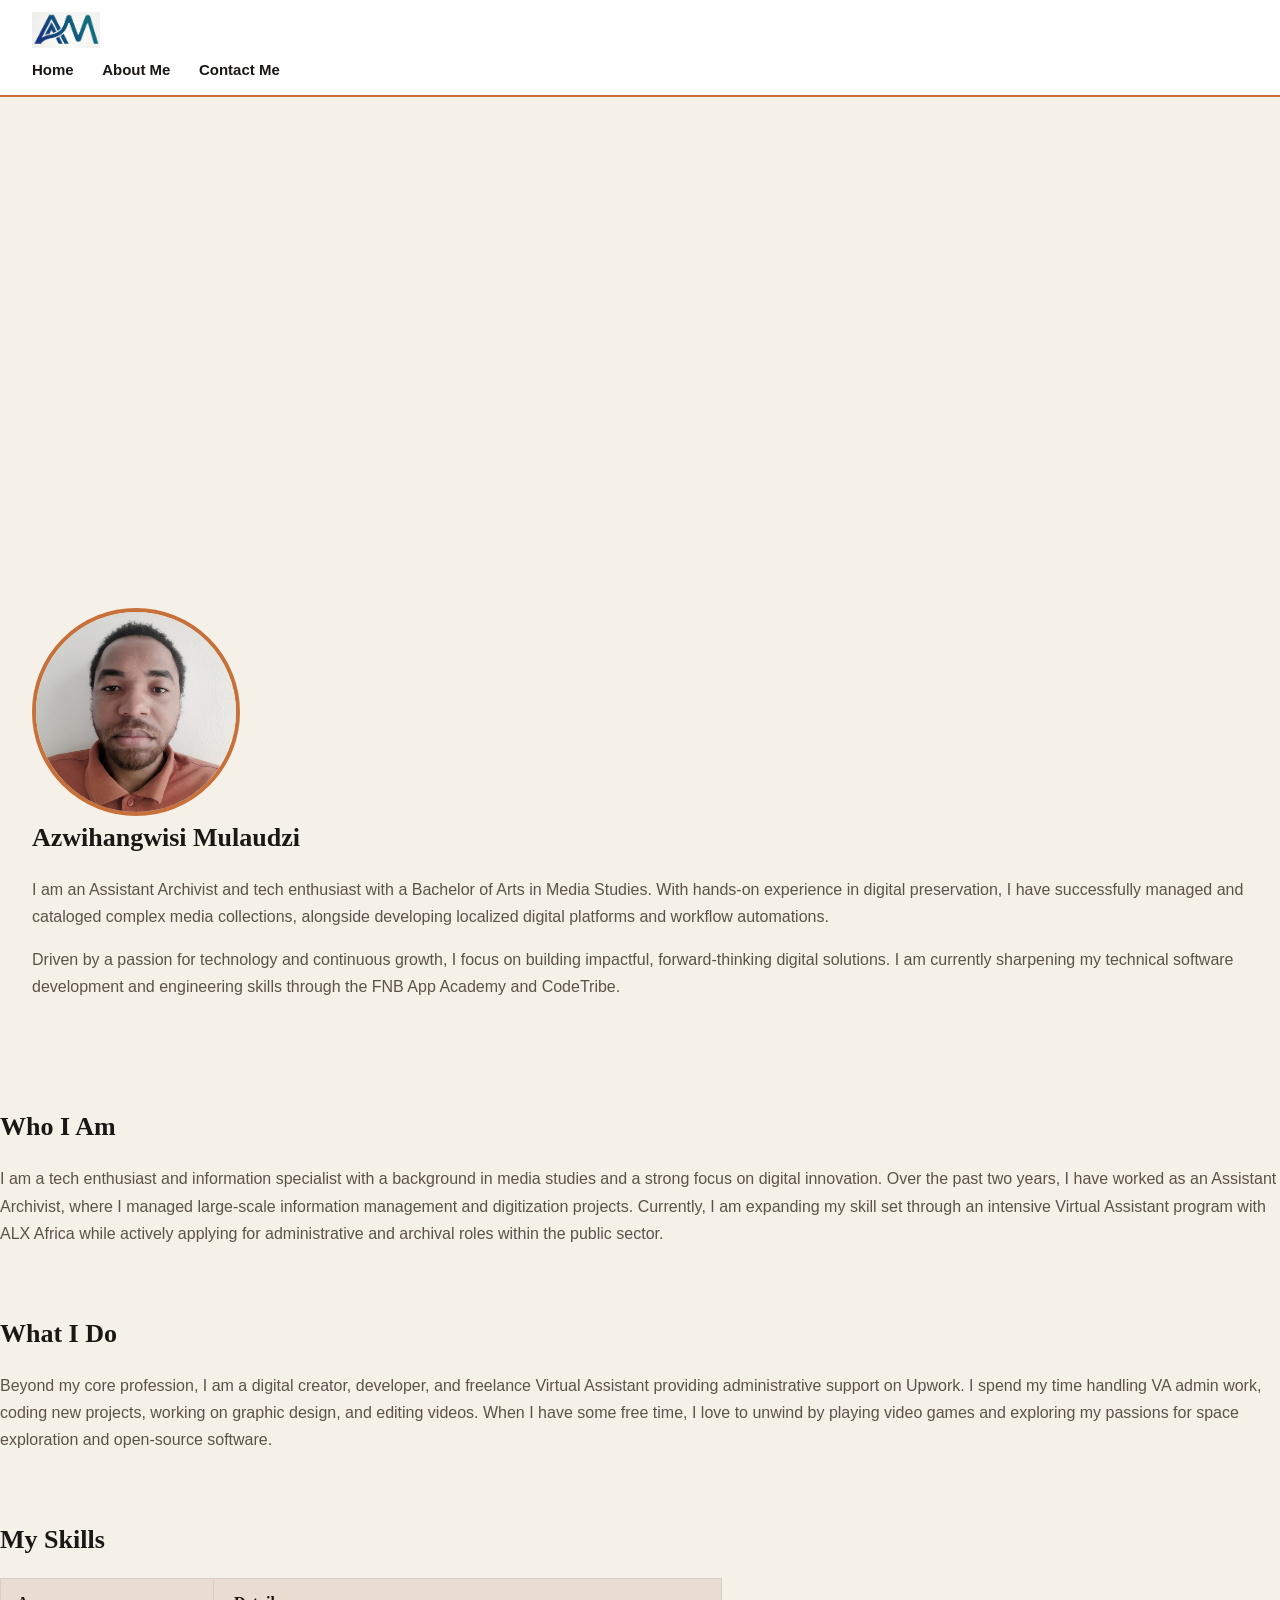
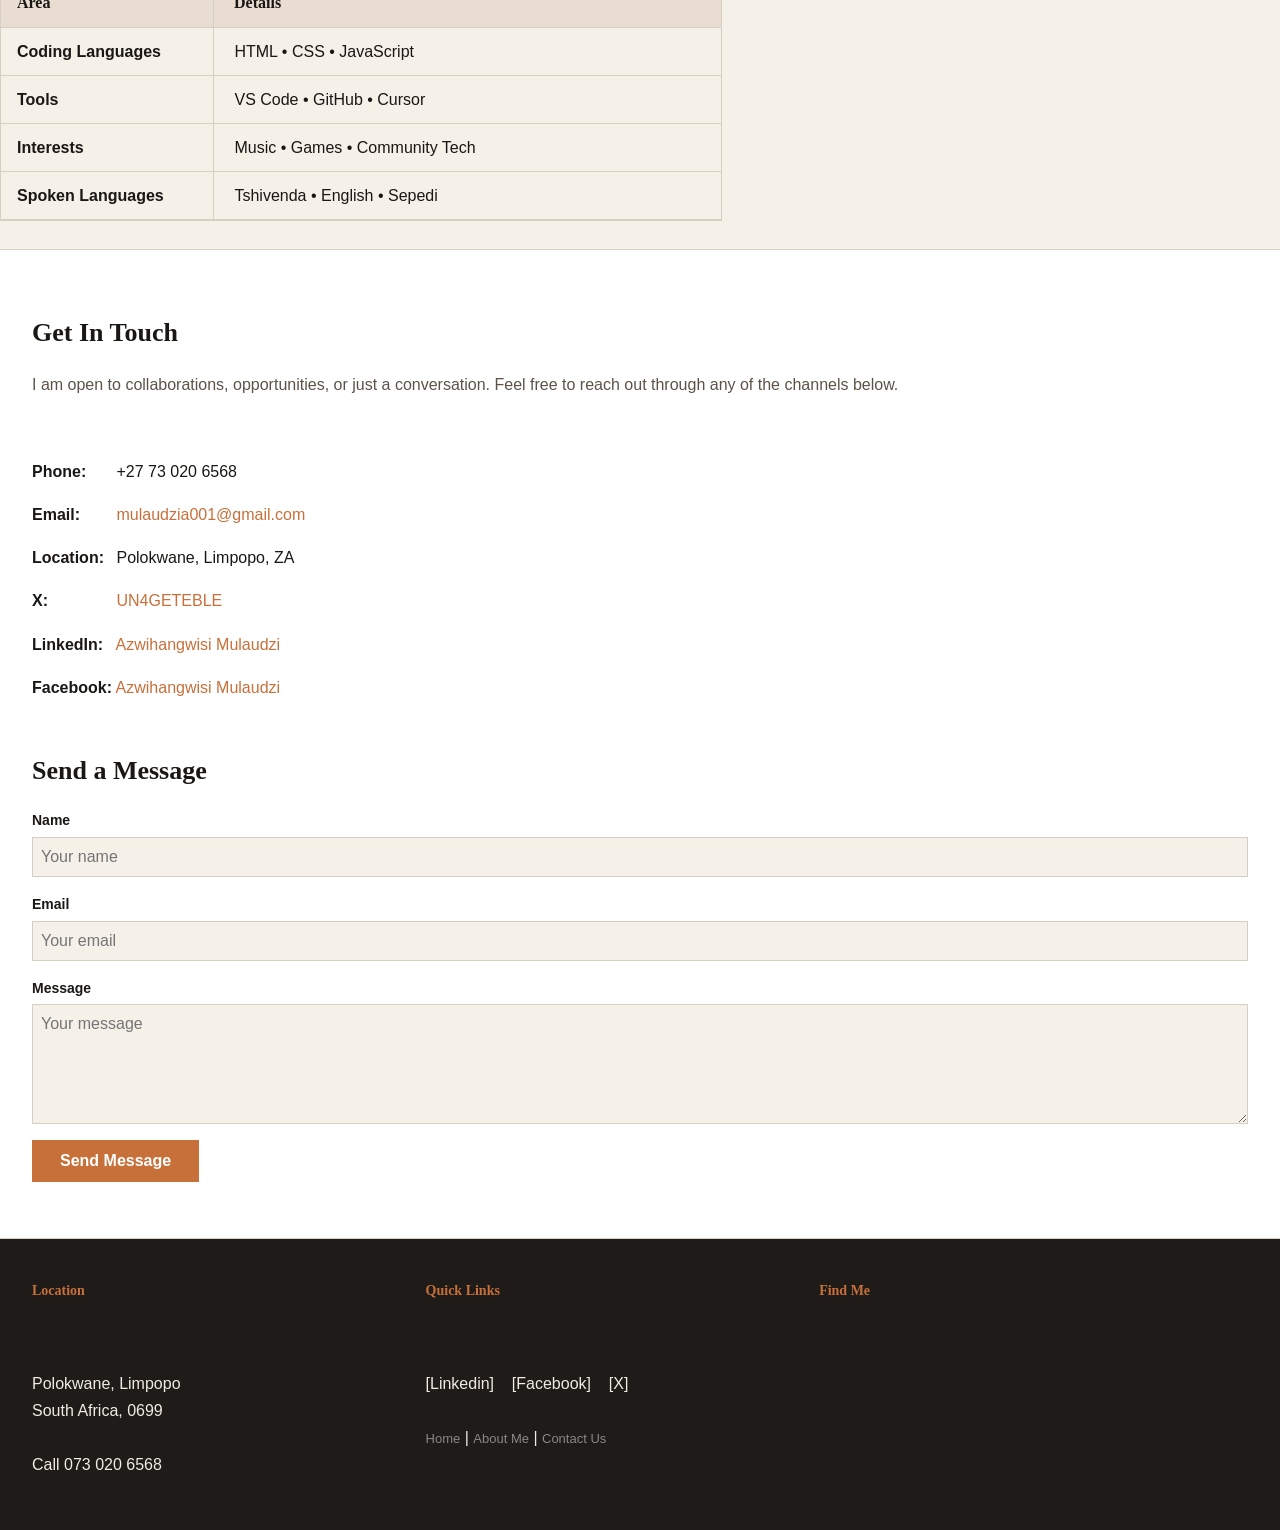
<file: index.html>
<!DOCTYPE html>
<html lang="en">
    <head>
        <meta charset="UTF-8" />
        <title>Azwihangwisi Mulaudzi | Portfolio</title>
        <meta name="viewport" content="width=device-width, initial-scale=1.0" />
        <link rel="stylesheet" href="style.css" />
    </head>
    <body id="top">

        <!--Navigation-->
        <nav class="nav">
            <a href="index.html" class="nav-logo">
                <img src="img/logo.png" width="50" height="30" alt="Logo" />
            </a>
            <div class="nav-links">
                <a href="#top">Home</a>
                <a href="#about">About Me</a>
                <a href="#contact">Contact Me</a>
            </div>
        </nav>

        <br />

        <!--vid-->
        <div class="hero-video">
            <video width="100%" height="400" autoplay muted loop>
                <source src="img/Mov.mp4" />
            </video>
        </div>

        <br />

        <!--Bio-->
        <div class="bio" id="about">
             <!--Photo-->
            <div class="bio-photo">
            <img src="img/Me.jpg" width="200" height="200" alt="Azwihangwisi Mulaudzi" />
            </div>
            <div class="bio-text">
                <h2>Azwihangwisi Mulaudzi</h2>
                <p>I am an Assistant Archivist and tech enthusiast with a Bachelor of Arts in Media Studies. With hands-on experience in digital preservation, I have successfully managed and cataloged complex media collections, alongside developing localized digital platforms and workflow automations.</p>
                <p>Driven by a passion for technology and continuous growth, I focus on building impactful, forward-thinking digital solutions. I am currently sharpening my technical software development and engineering skills through the FNB App Academy and CodeTribe.</p>
            </div>

        </div>

        <br />

        <!--About-->
        <h2>Who I Am</h2>
        <p>
            I am a tech enthusiast and information specialist with a background in media studies and a strong focus on digital innovation. Over the past two years, I have worked as an Assistant Archivist, where I managed large-scale information management and digitization projects. Currently, I am expanding my skill set through an intensive Virtual Assistant program with ALX Africa while actively applying for administrative and archival roles within the public sector.
        </p>

        <br />
        <h2>What I Do</h2>
        <p>
            Beyond my core profession, I am a digital creator, developer, and freelance Virtual Assistant providing administrative support on Upwork. I spend my time handling VA admin work, coding new projects, working on graphic design, and editing videos. When I have some free time, I love to unwind by playing video games and exploring my passions for space exploration and open-source software.
        </p>

        <br />
        <h2>My Skills</h2>
        <div class="skills-table">
            <div class="skills-row skills-header">
                <div>Area</div>
                <div>Details</div>
            </div>
            <div class="skills-row">
                <div><b>Coding Languages</b></div>
                <div>HTML &bull; CSS &bull; JavaScript</div>
            </div>
            <div class="skills-row">
                <div><b>Tools</b></div>
                <div>VS Code &bull; GitHub &bull; Cursor</div>
            </div>
            <div class="skills-row">
                <div><b>Interests</b></div>
                <div>Music &bull; Games &bull; Community Tech</div>
            </div>
            <div class="skills-row">
                <div><b>Spoken Languages</b></div>
                <div>Tshivenda &bull; English &bull; Sepedi</div>
            </div>
        </div>

        <br />

        <!--contact details-->
        <div class="contact-section" id="contact">
            <!-- my details -->
            <div class="contact-info">
                <h2>Get In Touch</h2>
                <p>
                    I am open to collaborations, opportunities, or just a conversation.
                    Feel free to reach out through any of the channels below.
                </p>
                <br />
                <div class="contact-list">
                    <div class="contact-row">
                        <b>Phone:</b>
                        <span>+27 73 020 6568</span>
                    </div>
                    <div class="contact-row">
                        <b>Email:</b>
                        <span><a href="mailto:mulaudzia001@gmail.com">mulaudzia001@gmail.com</a></span>
                    </div>
                    <div class="contact-row">
                        <b>Location:</b>
                        <span>Polokwane, Limpopo, ZA</span>
                    </div>
                    <div class="contact-row">
                        <b>X:</b>
                        <span><a href="https://x.com/UN4GETEBLE" target="_blank">UN4GETEBLE</a></span>
                    </div>
                    <div class="contact-row">
                        <b>LinkedIn:</b>
                        <span><a href="https://linkedin.com/in/mulaudzia" target="_blank">Azwihangwisi Mulaudzi</a></span>
                    </div>
                    <div class="contact-row">
                        <b>Facebook:</b>
                        <span><a href="https://facebook.com/azwihangwisi.mulaudzi" target="_blank">Azwihangwisi Mulaudzi</a></span>
                    </div>
                </div>
            </div>
            <!-- Contact Form -->
            <div class="contact-form">
                <h2>Send a Message</h2>
                <div class="form-group">
                    <label for="name">Name</label>
                    <input type="text" id="name" placeholder="Your name" />
                </div>
                <div class="form-group">
                    <label for="email">Email</label>
                    <input type="email" id="email" placeholder="Your email" />
                </div>
                <div class="form-group">
                    <label for="message">Message</label>
                    <textarea id="message" rows="5" placeholder="Your message"></textarea>
                </div>
                <button type="button" onclick="sendMessage()">Send Message</button>
                <p class="form-status" id="form-status"></p>
            </div>
        </div>

        <!--foot-->
        <footer class="footer">
            <!-- Address -->
            <div class="footer-col">
                <b>Location</b><br /><br />
                Polokwane, Limpopo<br />
                South Africa, 0699<br /><br />
                <a href="tel:+27730206568">Call 073 020 6568</a>
            </div>

            <!-- Social -->
            <div class="footer-col footer-center">
                <b>Quick Links</b><br /><br />
                <a href="https://linkedin.com/in/mulaudzia">[Linkedin]</a>
                &nbsp;&nbsp;
                <a href="https://facebook.com/azwihangwisi.mulaudzi">[Facebook]</a>
                &nbsp;&nbsp;
                <a href="https://x.com/UN4GETEBLE">[X]</a>
                <br /><br />
                <span class="footer-nav">
                    <a href="#top">Home</a> |
                    <a href="#about">About Me</a> |
                    <a href="#contact">Contact Us</a>
                </span>
            </div>

            <!-- Map -->
            <div class="footer-col footer-center">
                <b>Find Me</b><br /><br />
                <iframe
                    src="https://www.google.com/maps/embed?pb=!1m14!1m12!1m3!1d14586.528580071577!2d29.440783820190415!3d-23.938076743979003!2m3!1f0!2f0!3f0!3m2!1i1024!2i768!4f13.1!5e0!3m2!1sen!2sza!4v1779224549257!5m2!1sen!2sza"
                    width="300" height="100" style="border:0;" allowfullscreen="" loading="lazy"
                    referrerpolicy="no-referrer-when-downgrade">
                </iframe>
            </div>
        </footer>

    </body>
</html>
</file>
<file: style.css>
body {
    background-color: #f5f0e8;
    color: #1a1714;
    font-family: 'Trebuchet MS', sans-serif;
    font-size: 16px;
    line-height: 1.7;
    margin: 0;
    padding: 0;
}

h2 {
    font-family: Georgia, serif;
    font-size: 26px;
    color: #1a1714;
    margin-bottom: 16px;
}

p {
    color: #5c5348;
    margin-bottom: 16px;
}

a {
    color: #c8703a;
    text-decoration: none;
}

a:hover {
    color: #9e4f22;
    text-decoration: underline;
}

a:visited {
    color: #9e4f22;
}

img {
    max-width: 100%;
    display: block;
}

video {
    max-width: 100%;
    display: block;
}

iframe {
    max-width: 100%;
    display: block;
}

/* Navigation */
.nav {
    background-color: #ffffff;
    border-bottom: 2px solid #c8703a;
    padding: 12px 32px;
}

.nav-logo img {
    height: 36px;
    width: auto;
}

.nav-links {
    margin-top: 8px;
}

.nav-links a {
    font-size: 15px;
    font-weight: bold;
    color: #1a1714;
    text-decoration: none;
    margin-right: 24px;
}

.nav-links a:hover {
    color: #c8703a;
    text-decoration: underline;
}

/* Hero Video */
.hero-video {
    width: 100%;
}

.hero-video video {
    width: 100%;
    height: 400px;
}

/* Bio */
.bio {
    padding: 40px 32px;
}

.bio-text h2 {
    margin-top: 0;
}

.bio-photo {
    margin-top: 16px;
}

.bio-photo img {
    width: 200px;
    height: 200px;
    border-radius: 50%;
    border: 4px solid #c8703a;
}

/* Skills Table */
.skills-table {
    width: 100%;
    max-width: 720px;
    border: 1px solid #d6cfc4;
}

.skills-row {
    border-bottom: 1px solid #d6cfc4;
    overflow: hidden;
}

.skills-row div {
    padding: 10px 16px;
    display: inline-block;
    width: 45%;
    vertical-align: top;
}

.skills-row div:first-child {
    border-right: 1px solid #d6cfc4;
    width: 180px;
}

.skills-header {
    background-color: #e8ddd0;
    font-weight: bold;
    font-family: Georgia, serif;
}

/* Contact Section */
.contact-section {
    padding: 40px 32px;
    border-top: 1px solid #d6cfc4;
    border-bottom: 1px solid #d6cfc4;
    background-color: #ffffff;
}

.contact-info {
    margin-bottom: 40px;
}

.contact-list {
    margin-top: 16px;
}

.contact-row {
    padding-bottom: 8px;
    margin-bottom: 8px;
}

.contact-row b {
    display: inline-block;
    min-width: 80px;
    color: #1a1714;
}

/* Contact Form */
.form-group {
    margin-bottom: 16px;
}

.form-group label {
    display: block;
    font-weight: bold;
    font-size: 14px;
    margin-bottom: 4px;
}

.form-group input,
.form-group textarea {
    display: block;
    width: 100%;
    padding: 10px 8px;
    border: 1px solid #d6cfc4;
    background-color: #f5f0e8;
    font-size: 16px;
    font-family: 'Trebuchet MS', sans-serif;
    color: #1a1714;
    box-sizing: border-box;
}

.form-group textarea {
    height: 120px;
}

.contact-form button {
    padding: 12px 28px;
    background-color: #c8703a;
    color: #ffffff;
    border: none;
    cursor: pointer;
    font-size: 16px;
    font-weight: bold;
}

.contact-form button:hover {
    background-color: #9e4f22;
}

.form-status {
    margin-top: 8px;
    font-size: 14px;
}

/* Footer */
.footer {
    background-color: #1e1b18;
    color: #f0ebe3;
    padding: 40px 32px;
}

.footer-col {
    display: inline-block;
    width: 30%;
    vertical-align: top;
    margin-right: 2%;
}

.footer-col b {
    font-family: Georgia, serif;
    color: #c8703a;
    font-size: 14px;
    display: block;
    margin-bottom: 12px;
}

.footer a {
    color: #f0ebe3;
}

.footer a:hover {
    color: #c8703a;
    text-decoration: none;
}

.footer-nav a {
    color: #888888;
    font-size: 13px;
}

.footer-nav a:hover {
    color: #c8703a;
}

.footer iframe {
    width: 100%;
    max-width: 300px;
    height: 120px;
}
</file>
